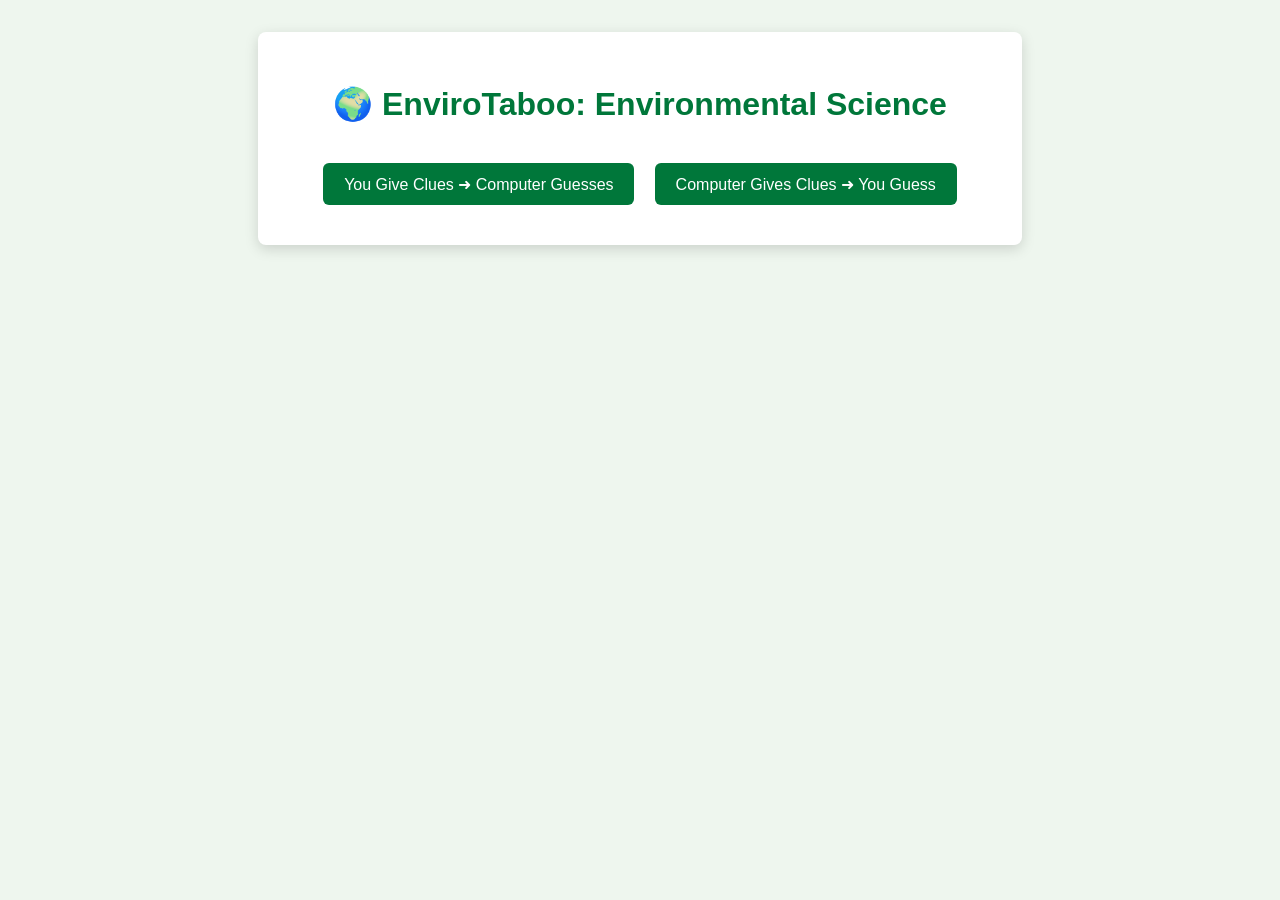
<file: envirotaboocode.html>
<!DOCTYPE html>
<html lang="en">
<head>
<meta charset="UTF-8">
<meta name="viewport" content="width=device-width, initial-scale=1.0">
<title>EnviroTaboo: Environmental Science</title>
<style>
body {
  font-family: Arial, sans-serif;
  background: #eef6ee;
  text-align: center;
  margin: 0;
  padding: 0;
}
#game-container {
  margin: 2em auto;
  max-width: 700px;
  background: #fff;
  border-radius: 8px;
  padding: 2em;
  box-shadow: 0 4px 14px rgba(0,0,0,0.15);
}
h1 { color:#00773a;margin-bottom:1em;}
button {
  margin:.5em;
  padding:.7em 1.3em;
  font-size:1em;
  border:none;
  border-radius:6px;
  background:#00773a;
  color:white;
  cursor:pointer;
}
button:hover{background:#009b4a;}
.hidden{display:none;}
.stats{display:flex;justify-content:space-around;font-weight:bold;margin-bottom:.5em;}
textarea{
  width:90%;
  height:4.5em;
  resize:none;
  font-size:1em;
  padding:.5em;
  border-radius:4px;
  border:1px solid #ccc;
}
#taboo-words{color:red;font-weight:600;margin-top:.5em;}
#feedback{min-height:1.5em;margin-top:.5em;}
.controls{margin-top:1.2em;}
</style>
</head>
<body>
<div id="game-container">
<h1>🌍 EnviroTaboo: Environmental Science</h1>

<div id="menu">
  <button id="mode1">You Give Clues ➜ Computer Guesses</button>
  <button id="mode2">Computer Gives Clues ➜ You Guess</button>
</div>

<div id="play-area" class="hidden">
  <div class="stats">
    <div id="timer">⏱ 300</div>
    <div id="score">Score: 0</div>
  </div>
  <h2 id="prompt"></h2>
  <div id="taboo-words"></div>

  <textarea id="playerInput" placeholder="Type your clue or guess..."></textarea><br>
  <button id="submitBtn">Enter</button>

  <div id="feedback"></div>
  <div class="controls">
    <button id="nextBtn">Next Card ➜</button>
    <button id="quitBtn">Quit</button>
  </div>
</div>
</div>

<script>
const bank=[
{term:"Abiotic",taboo:["living","biotic","nonliving","organism","life"]},
{term:"Biotic",taboo:["living","abiotic","organism","alive","life"]},
{term:"Ecosystem services",taboo:["ecosystem","benefit","nature","provide","service"]},
{term:"Natural resources",taboo:["nature","resource","material","earth","supply"]},
{term:"Hypothesis",taboo:["prediction","test","experiment","guess","theory"]},
{term:"Dependent variable",taboo:["independent","variable","measure","change","result"]},
{term:"Independent variable",taboo:["dependent","variable","control","manipulate","change"]},
{term:"Isotope",taboo:["neutron","atom","carbon","element","mass"]},
{term:"Covalent bond",taboo:["bond","ionic","electron","share","hydrogen"]},
{term:"Hydrogen bond",taboo:["covalent","bond","water","H","hydrogen"]},
{term:"Electronegativity",taboo:["electron","charge","polar","atom","attract"]},
{term:"Polar molecule",taboo:["charge","water","polar","partial","nonpolar"]},
{term:"Carbon cycle",taboo:["carbon","respiration","photosynthesis","fossil fuel","decomposition"]},
{term:"Nitrogen fixation",taboo:["nitrogen","bacteria","atmosphere","fix","convert"]},
{term:"Denitrification",taboo:["nitrogen","bacteria","gas","soil","cycle"]},
{term:"Net primary productivity",taboo:["NPP","photosynthesis","respiration","GPP","carbon"]},
{term:"Specific heat capacity",taboo:["heat","water","temperature","absorb","capacity"]},
{term:"Erosion",taboo:["weathering","soil","rock","water","wind"]},
{term:"Osmosis",taboo:["water","diffusion","membrane","concentration","semipermeable"]},
{term:"Photosynthesis",taboo:["chlorophyll","sun","glucose","plant","carbon dioxide"]},
{term:"Cell membrane",taboo:["water","diffusion","membrane","phosphorylation","barrier","bilayer"]},
{term:"Cellular respiration",taboo:["ATP","oxygen","mitochondria","energy","glucose"]},
{term:"Metabolism",taboo:["energy","anabolic","catabolic","rate","chemical"]},
{term:"Autotroph",taboo:["producer","plant","photosynthesis","self","heterotroph"]},
{term:"Chemosynthesis",taboo:["chemical","energy"]},
{term:"Abiogenesis",taboo:["life","origin","spontaneous","nonliving","chemical"]},
{term:"Natural selection",taboo:["evolution","survival","fitness","adapt","Darwin"]},
{term:"Genetic drift",taboo:["random","evolution","allele","population","selection"]},
{term:"Speciation",taboo:["species","new","isolation","reproductive","evolve"]},
{term:"Gene flow",taboo:["migration","allele","population","genes","movement"]},
{term:"Trophic cascade",taboo:["keystone","predator","food web","top-down","trophic"]},
{term:"Competitive exclusion",taboo:["competition","niche","resource","exclude","species"]},
{term:"Mutualism",taboo:["symbiosis","benefit","both","relationship","together"]},
{term:"Primary succession",taboo:["primary","secondary","pioneer","community","rock"]},
{term:"Fundamental niche",taboo:["niche","potential","actual","resource","competition"]},
{term:"Intraspecific competition",taboo:["same","species","resource","population","density"]},
{term:"Atmospheric convection cell",taboo:["convection","air","hot","rise","Hadley"]},
{term:"Thermohaline circulation",taboo:["ocean","current","density","salt","deep"]},
{term:"Upwelling",taboo:["ocean","nutrient","cold","surface","current"]},
{term:"El Nino",taboo:["Pacific","warm","weather","La Nina","ENSO"]},
{term:"Coriolis effect",taboo:["rotation","earth","deflect","wind","current"]},
{term:"Subduction zone",taboo:["plate","convergent","ocean","trench","crust"]},
{term:"Seafloor spreading",taboo:["divergent","mid-ocean ridge","magma","new crust","plate"]},
{term:"Sedimentary rock",taboo:["sedimentary","rock","layer","fossil","deposit"]},
{term:"Transform boundary",taboo:["fault","slide","earthquake","plate","horizontal"]},
{term:"Seismic waves",taboo:["earthquake","wave","primary","secondary","shake"]}
];
// reused repeat of some missing count filler for 69 (extend duplicates minor variants)
while(bank.length<69){
  bank.push({...bank[bank.length%45]});
}

let current=null,mode=null,score=0,timer=300,tick=null,guessCount=0;
const pEl=document.getElementById("prompt"),
      tEl=document.getElementById("taboo-words"),
      inEl=document.getElementById("playerInput"),
      fEl=document.getElementById("feedback"),
      nextB=document.getElementById("nextBtn"),
      quitB=document.getElementById("quitBtn"),
      timeEl=document.getElementById("timer"),
      scEl=document.getElementById("score"),
      play=document.getElementById("play-area");
document.getElementById("mode1").onclick=()=>start("mode1");
document.getElementById("mode2").onclick=()=>start("mode2");
document.getElementById("submitBtn").onclick=handleInput;
nextB.onclick=nextCard;
quitB.onclick=resetGame;

function start(m){
  mode=m;
  document.getElementById("menu").classList.add("hidden");
  play.classList.remove("hidden");
  score=0;scEl.textContent="Score: "+score;
  startTimer();
  nextCard();
}

function startTimer(){
  clearInterval(tick);
  timer=300;
  timeEl.textContent="⏱ "+timer;
  tick=setInterval(()=>{
    timer--;
    timeEl.textContent="⏱ "+timer;
    if(timer<=0){
      clearInterval(tick);
      fEl.textContent="⏰ Time's up!";
      inEl.disabled=true;
    }
  },1000);
}

function nextCard(){
  inEl.disabled=false;
  inEl.value="";
  fEl.textContent="";
  guessCount=0;
  current=bank[Math.floor(Math.random()*bank.length)];
  if(mode==="mode1"){
    pEl.textContent=`Give clues for: ${current.term}`;
    tEl.textContent="TABOO: "+current.taboo.join(", ");
  }else{
    const hints=["Science concept","Environment process","Ecosystem topic","Earth system term"];
    pEl.textContent=`Hint: ${hints[Math.floor(Math.random()*hints.length)]}`;
    tEl.textContent="(guess the term)";
  }
}

function handleInput(){
  const txt=inEl.value.trim().toLowerCase();
  if(!txt)return;
  if(mode==="mode1"){
    guessCount++;
    const key=current.term.toLowerCase().split(" ")[0];
    // first guess intentionally wrong but related
    if(guessCount===1){
      fEl.textContent=`🤖 Computer: Maybe it's '${relatedGuess(current.term)}'? 🤔`;
      return;
    }
    let chance=0.2+0.15*guessCount;
    if(txt.includes(key)) chance=1;
    if(Math.random()<chance){
      fEl.textContent="🤖 Computer guessed it! ✅";
      score++;scEl.textContent="Score: "+score;
      inEl.disabled=true;
      setTimeout(()=>nextCard(),1500);
    }else{
      const misses=["🤖 Hmm... still pondering...","🤖 Not quite yet.","🤖 Sounds close!","🤖 Maybe another clue?"];
      fEl.textContent=misses[Math.floor(Math.random()*misses.length)];
    }
  }else{
    if(txt===current.term.toLowerCase()){
      fEl.textContent="Correct! ✅";
      score++;scEl.textContent="Score: "+score;
      inEl.disabled=true;
      setTimeout(()=>nextCard(),1500);
    }else{
      fEl.textContent="Try again ❌";
    }
  }
}

function relatedGuess(term){
  const pool=["Photosynthesis","Nitrogen fixation","Hydrogen bond","Carbon cycle","Mutation","Erosion","Upwelling","Atmospheric convection cell","Osmosis","Biotic","Abiotic","Natural selection"];
  let diff=pool[Math.floor(Math.random()*pool.length)];
  if(diff.toLowerCase()===term.toLowerCase()) diff="Eutrophication";
  return diff;
}
function resetGame(){
  clearInterval(tick);
  play.classList.add("hidden");
  document.getElementById("menu").classList.remove("hidden");
}
</script>
</body>
</html>
</file>
